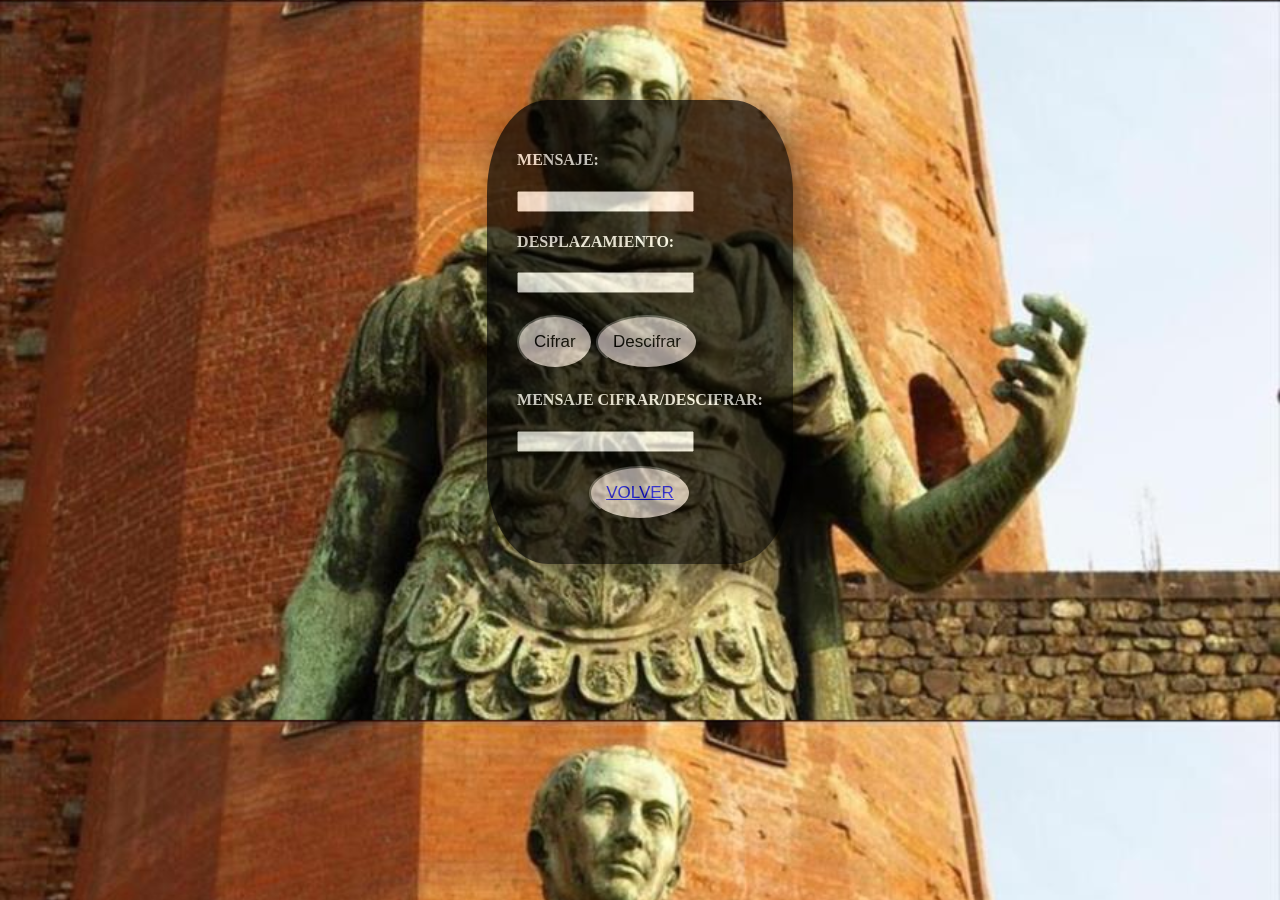
<file: src/index.html>
<!DOCTYPE html>
<html>
  <head>
    <meta charset="utf-8">
    <meta http-equiv="X-UA-compatible"content="IE=edge">
    <meta name="viewport" content="witdth=device-witdht, initial-scale=1.0">
    <title>Cifrado Cesar</title>
    <link href="style.css" rel="stylesheet" />
  </head>
  <body>
       <main>
       <h4>MENSAJE:</h4>
       <input type="text" id="mensaje"/>
       <h4>DESPLAZAMIENTO:</h4>
       <input type="number" id="desplazamiento" size="4"/>
       <h5><button type="button" id="cifrar">Cifrar</button>
       <button type="buttom" id="descifrar">Descifrar</button></h5>
       <h4>MENSAJE CIFRAR/DESCIFRAR:</h4>
       <input type="text" id="mensaje2"/>
       <h2><button><a href="cifrado.html">VOLVER</a></button></h2>
      </main>
      <script src="index.js" type="module"></script>
      <script src="cipher.js" type="module"></script>
      </body>
</html>
</file>
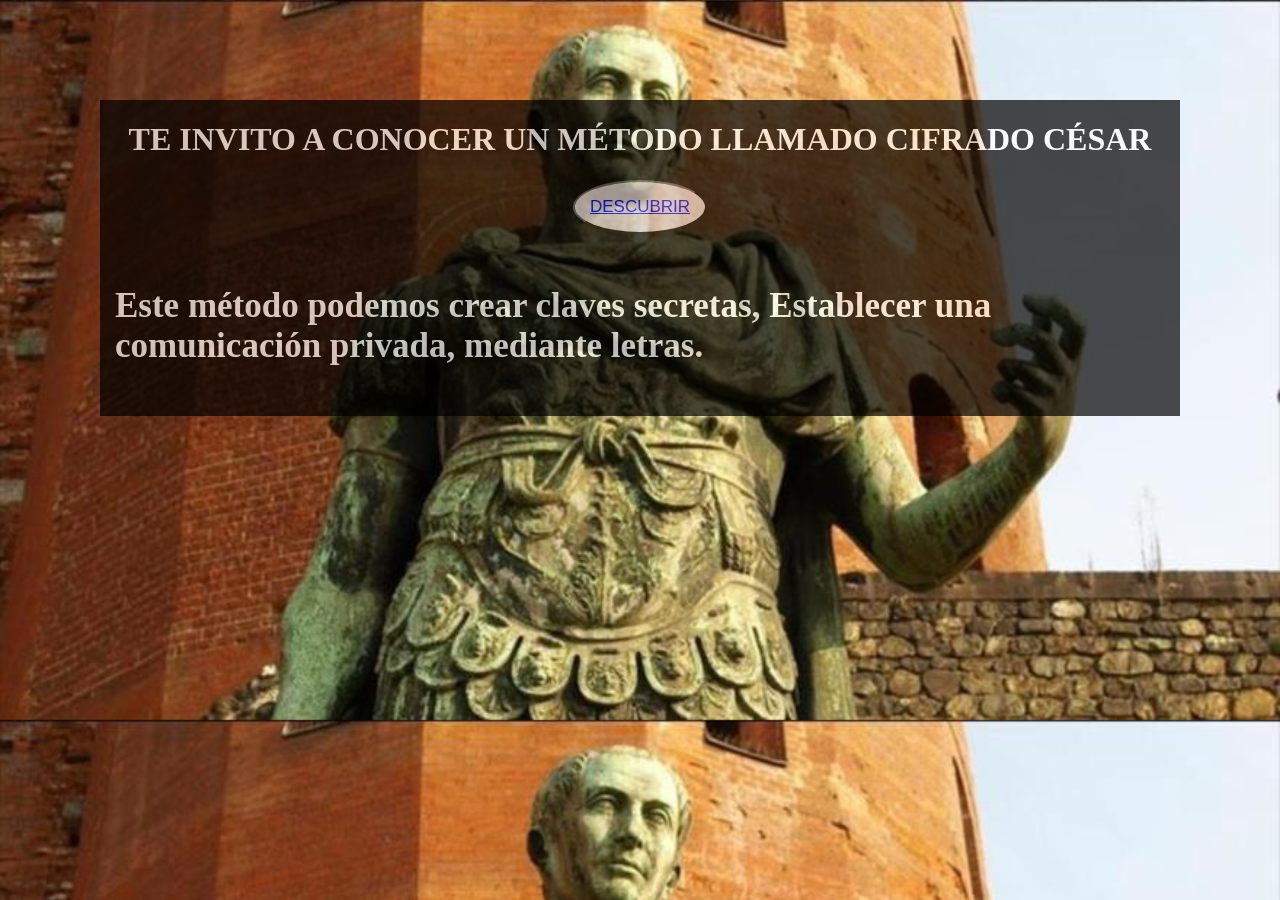
<file: src/cifrado.html>
<!DOCTYPE html>
<html>
  <head>
    <meta charset="utf-8">
    <meta http-equiv="X-UA-compatible"content="IE=edge">
    <meta name="viewport" content="witdth=device-witdht, initial-scale=1.0">
    <title>Cifrado César</title>
    <link href="style.css" rel="stylesheet" />
    </head>
  <body>
   <header class="capa">
     <h1><strong>TE INVITO A CONOCER UN MÉTODO LLAMADO CIFRADO CÉSAR</strong></h1>
     </div>
     <h3><button><a href="index.html">DESCUBRIR</a></button></h3>
     <div clase="parrafo">
       <p><strong>Este método podemos crear claves secretas, Establecer una comunicación privada, mediante letras.</strong></p>
    </header>
   <script src="index.js" type="module"></script>
  </body>
</html>
</file>
<file: src/style.css>
@import url('https://fonts.googleapis.com/css2?family=Source+Code+Pro');
   
* {
  font-family: 'Source Code Pro' monospace;
}

body{
  background-image: url("img/cesar3.jpg");
  background-size: 100%;
  margin: 10px;
  justify-content: center;
  align-items: center;
  display: flex;
  margin: 100px;
}

main {
  background: black;
  opacity: 0.70;
  color: white;
  border-radius: 20%;
  padding: 30px;
  box-shadow: 10px 10px 35px 0px rgb(0 0 0 /75%);
}

h1 { 
  justify-content: center;
  display: flex;
  color: white;
}
 
button {
  text-decoration: none;
  padding: 15px;
  background: rgb(211, 200, 200);
}

div {
  margin: 15px;
  font-size: 35px;
  justify-content: center;
  align-items: center;
  display: flex;
  color: white; 
}

  h2, h3, button {
  font-size: 17px;
  text-align: center;
  border-radius: 50%;
}

  button:hover {
  background: brown;
}

.capa {
 width: 100%;
 background: black ;
 opacity: 0.70;
}
</file>
